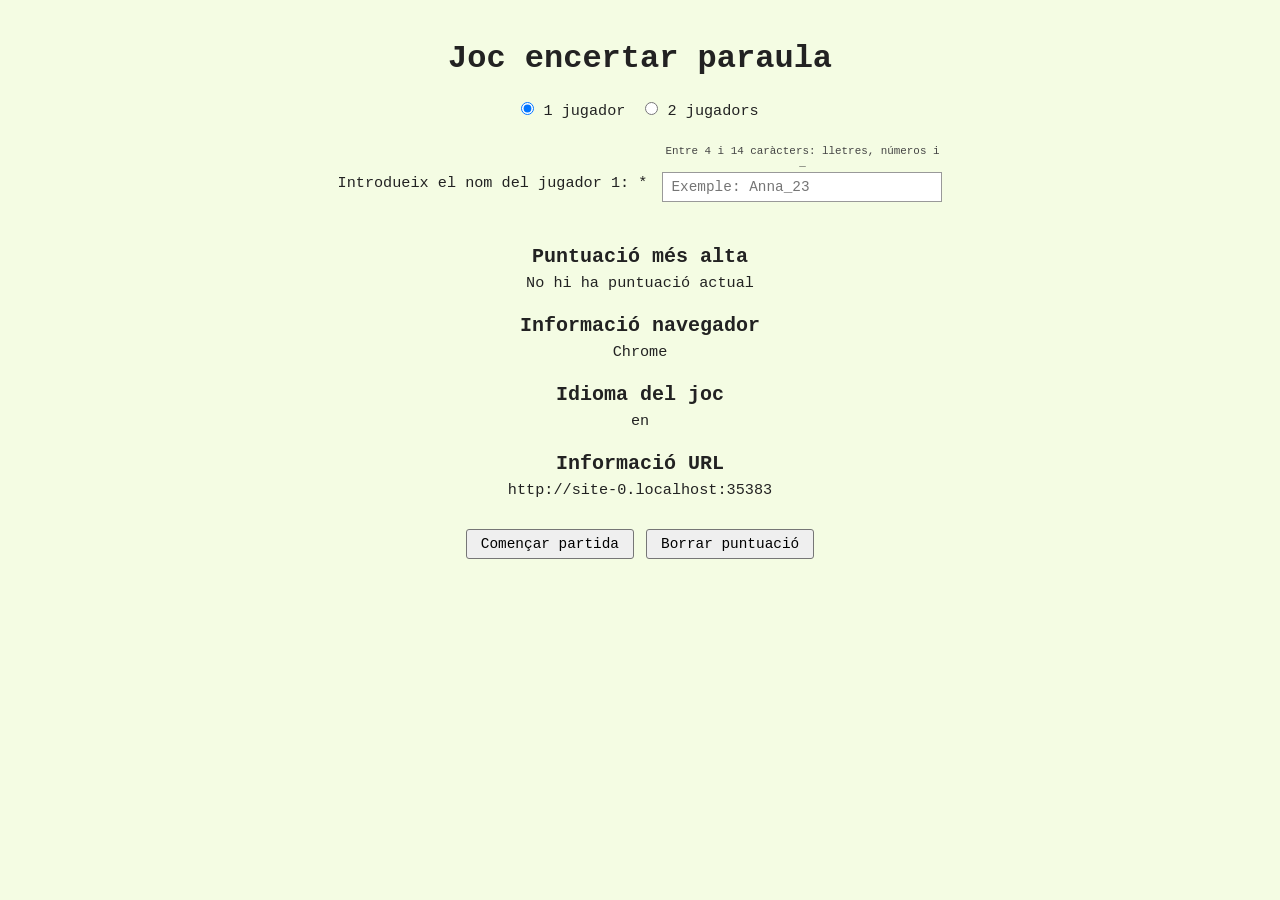
<file: index.html>
<!DOCTYPE html>
<html lang="ca">
<head>
    <meta charset="UTF-8">
    <meta name="viewport" content="width=device-width, initial-scale=1.0">
    <title>Joc encertar paraula</title>
    <link rel="stylesheet" href="css/styles.css">
    <script src="js/index.js" defer></script>
</head>
<body class="pagina-inicial">

    <main class="contenedor-inicial">
        <h1>Joc encertar paraula</h1>

        <!-- Selección de 1 o 2 jugadores -->
        <div class="seleccion-jugadores">
            <label>
                <input type="radio" name="numJugadors" id="radio-1j" value="1" checked> 1 jugador
            </label>
            <label>
                <input type="radio" name="numJugadors" id="radio-2j" value="2"> 2 jugadors
            </label>
        </div>

        <!-- Formulario Jugador 1 -->
        <div class="grupo-input" id="contenedor-j1">
            <label for="nom-j1">Introdueix el nom del jugador 1: *</label>
            <div class="input-wrapper">
                <span class="ayuda-input">Entre 4 i 14 caràcters: lletres, números i _</span>
                <input type="text" id="nom-j1" placeholder="Exemple: Anna_23">
                <span class="mensaje-validacion" id="msg-j1"></span>
            </div>
        </div>

        <!-- Formulario Jugador 2 (Oculto por defecto mediante la clase 'oculto') -->
        <div class="grupo-input oculto" id="contenedor-j2">
            <label for="nom-j2">Introdueix el nom del jugador 2: *</label>
            <div class="input-wrapper">
                <span class="ayuda-input">Entre 4 i 14 caràcters: lletres, números i _</span>
                <input type="text" id="nom-j2" placeholder="Exemple: Pau_07">
                <span class="mensaje-validacion" id="msg-j2"></span>
            </div>
        </div>

        <!-- Información del sistema y LocalStorage -->
        <section class="info-sistema">
            <div class="bloque-info">
                <h2>Puntuació més alta</h2>
                <p id="info-puntuacio">No hi ha puntuació actual</p>
            </div>

            <div class="bloque-info">
                <h2>Informació navegador</h2>
                <p id="info-navegador">Carregant...</p>
            </div>

            <div class="bloque-info">
                <h2>Idioma del joc</h2>
                <p id="info-idioma">Carregant...</p>
            </div>

            <div class="bloque-info">
                <h2>Informació URL</h2>
                <p id="info-url">Carregant...</p>
            </div>
        </section>

        <!-- Botones de acción -->
        <div class="botones-inicio">
            <button type="button" id="btn-comencar-inici">Començar partida</button>
            <button type="button" id="btn-borrar-puntuacio">Borrar puntuació</button>
        </div>
    </main>

</body>
</html>
</file>
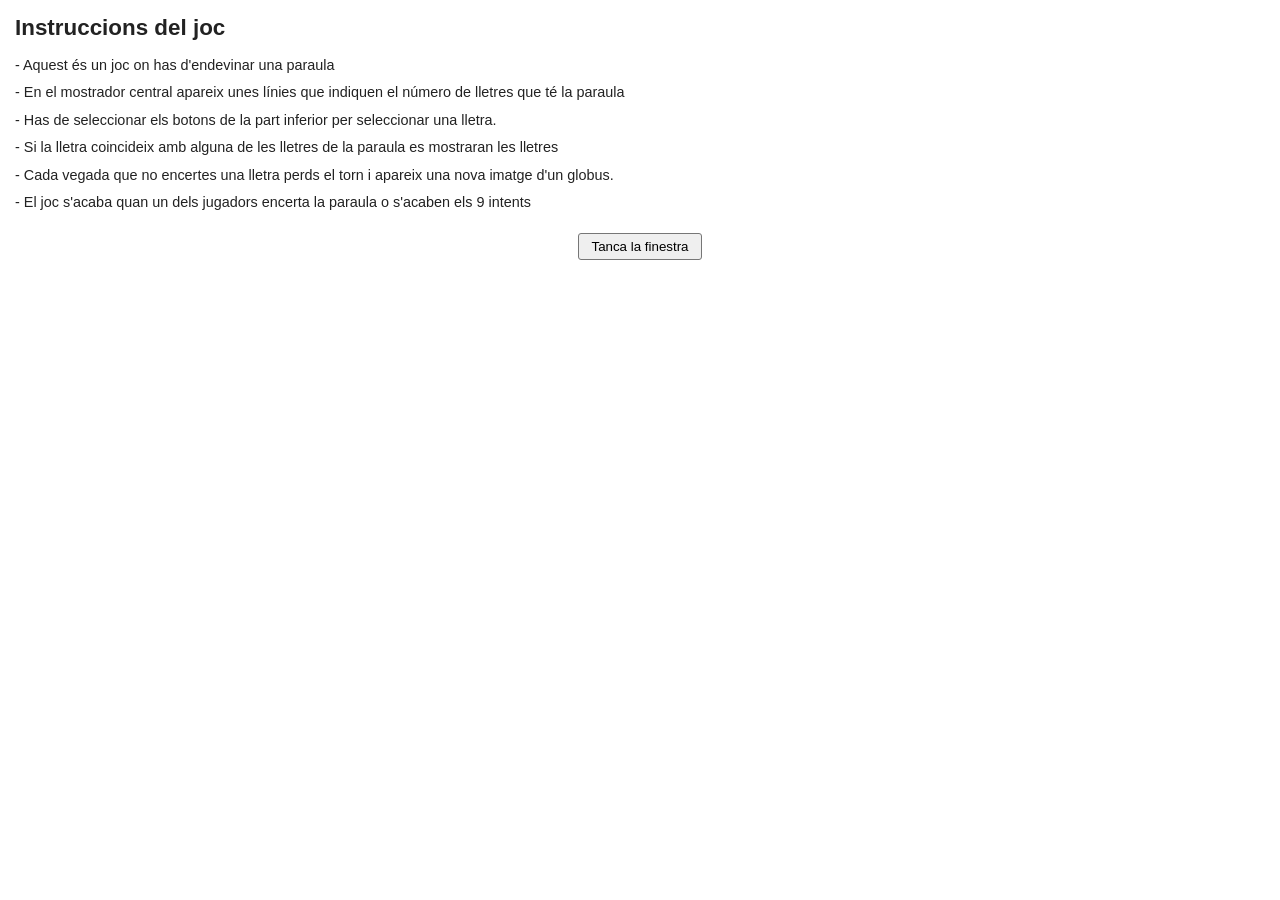
<file: html/instruccions.html>
<!DOCTYPE html>
<html lang="ca">
<head>
    <meta charset="UTF-8">
    <meta name="viewport" content="width=device-width, initial-scale=1.0">
    <title>Instruccions del Joc</title>
    <link rel="stylesheet" href="../css/styles.css">
</head>
<body class="pagina-instruccions">

    <main class="contenedor-instruccions">
        <h1>Instruccions del joc</h1>
        
        <ul class="lista-instruccions">
            <li>- Aquest és un joc on has d'endevinar una paraula</li>
            <li>- En el mostrador central apareix unes línies que indiquen el número de lletres que té la paraula</li>
            <li>- Has de seleccionar els botons de la part inferior per seleccionar una lletra.</li>
            <li>- Si la lletra coincideix amb alguna de les lletres de la paraula es mostraran les lletres</li>
            <li>- Cada vegada que no encertes una lletra perds el torn i apareix una nova imatge d'un globus.</li>
            <li>- El joc s'acaba quan un dels jugadors encerta la paraula o s'acaben els 9 intents</li>
        </ul>

        <div class="centro">
            <!-- Puedes añadir el evento click desde un script externo o compartir joc.js -->
            <button type="button" id="btn-tancar-finestra" onclick="window.close()">Tanca la finestra</button>
        </div>
    </main>

</body>
</html>
</file>
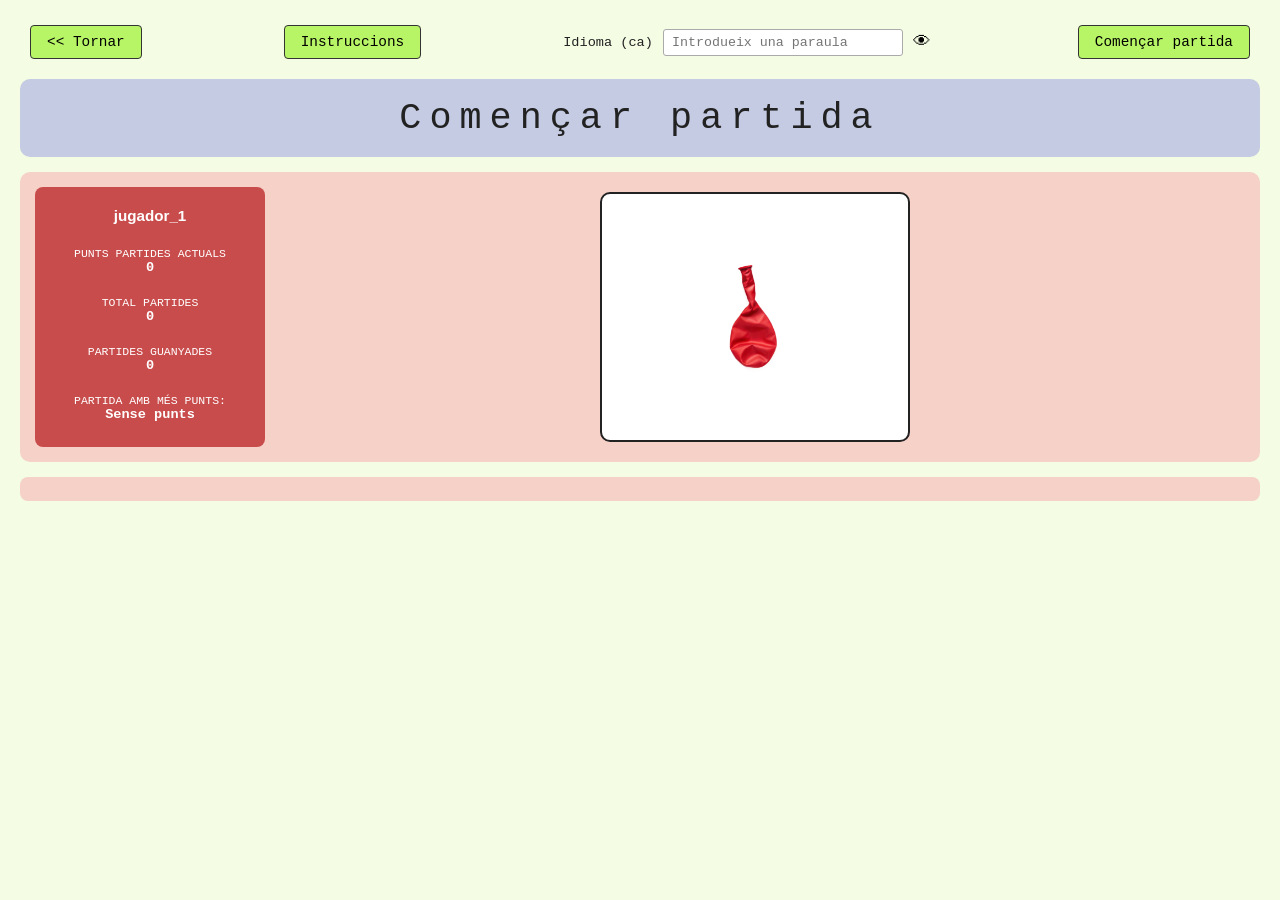
<file: html/joc.html>
<!DOCTYPE html>
<html lang="ca">
<head>
    <meta charset="UTF-8">
    <meta name="viewport" content="width=device-width, initial-scale=1.0">
    <title id="titol-pagina">jugador (0)</title>
    <link rel="stylesheet" href="../css/styles.css">
    <script src="../js/joc.js" defer></script>
</head>
<body class="pagina-joc">

    <!-- 1. CAPÇALERA -->
    <header class="capcalera-joc">
        <button type="button" id="btn-tornar" class="btn-verde">&lt;&lt; Tornar</button>
        <button type="button" id="btn-instruccions" class="btn-verde">Instruccions</button>

        <div class="control-paraula">
            <span id="idioma-joc">Idioma (ca)</span>
            <div class="input-ojo">
                <input type="password" id="input-paraula" placeholder="Introdueix una paraula">
                <button type="button" id="btn-ull" class="btn-icono" title="Mostrar/Ocultar paraula">&#128065;</button>
            </div>
        </div>

        <button type="button" id="btn-comencar-partida" class="btn-verde">Començar partida</button>
    </header>

    <!-- 2. PART DE LA PARAULA SECRETA -->
    <!-- Añade las clases 'victoria' o 'derrota' desde JS para cambiar el fondo a verde o rojo -->
    <section id="mostrador-paraula" class="mostrador-paraula">
        Començar partida
    </section>

    <!-- 3. PART DE LA INFORMACIÓ I PISTES -->
    <section class="zona-central">
        
        <!-- Bloque Jugador 1 (Por defecto en rojo/inactivo o verde según el turno) -->
        <aside id="panel-j1" class="panel-jugador jugador-inactivo">
            <h3 id="nom-panel-j1">jugador_1</h3>
            
            <div class="stat-grupo">
                <p class="stat-titulo">PUNTS PARTIDES ACTUALS</p>
                <p id="punts-j1" class="stat-valor">0</p>
            </div>

            <div class="stat-grupo">
                <p class="stat-titulo">TOTAL PARTIDES</p>
                <p id="total-j1" class="stat-valor">0</p>
            </div>

            <div class="stat-grupo">
                <p class="stat-titulo">PARTIDES GUANYADES</p>
                <p id="guanyades-j1" class="stat-valor">0</p>
            </div>

            <div class="stat-grupo">
                <p class="stat-titulo">PARTIDA AMB MÉS PUNTS:</p>
                <p id="record-j1" class="stat-valor">Sense punts</p>
            </div>
        </aside>

        <!-- Bloque Imagen del Globo -->
        <div class="contenedor-globus">
            <div class="marco-globus">
                <!-- Cambia el src desde JS según los fallos -->
                <img id="img-globus" src="../img/img_0.png" alt="Estat del globus">
            </div>
        </div>

        <!-- Bloque Jugador 2 (Oculto en modo 1 jugador, quitar clase 'oculto' en multijugador) -->
        <aside id="panel-j2" class="panel-jugador jugador-inactivo oculto">
            <h3 id="nom-panel-j2">jugador_2</h3>
            
            <div class="stat-grupo">
                <p class="stat-titulo">PUNTS PARTIDES ACTUALS</p>
                <p id="punts-j2" class="stat-valor">0</p>
            </div>

            <div class="stat-grupo">
                <p class="stat-titulo">TOTAL PARTIDES</p>
                <p id="total-j2" class="stat-valor">0</p>
            </div>

            <div class="stat-grupo">
                <p class="stat-titulo">PARTIDES GUANYADES</p>
                <p id="guanyades-j2" class="stat-valor">0</p>
            </div>

            <div class="stat-grupo">
                <p class="stat-titulo">PARTIDA AMB MÉS PUNTS:</p>
                <p id="record-j2" class="stat-valor">Sense punts</p>
            </div>
        </aside>

    </section>

    <!-- 4. PART DELS BOTONS (Generar con document.createElement('button') dentro de este div) -->
    <section id="contenedor-lletres" class="contenedor-lletres">
        <!-- Tus botones generados por JS irán aquí -->
    </section>

    <!-- MODAL DE ERRORES (Usar dialog.showModal() y dialog.close() en JS) -->
    <dialog id="modal-error" class="modal-error">
        <p id="texto-modal-error">Has d'afegir una paraula per poder començar a jugar</p>
        <button type="button" id="btn-tancar-modal">Tancar</button>
    </dialog>

</body>
</html>
</file>
<file: css/styles.css>
/* =========================================
   ESTILOS GENERALES Y RESET
   ========================================= */
* {
    box-sizing: border-box;
    margin: 0;
    padding: 0;
}

body {
    font-family: 'Courier New', Courier, monospace;
    background-color: #f4fce3; /* Color por defecto (se sobreescribirá por JS según el navegador) */
    color: #222;
    padding: 20px;
}

.oculto {
    display: none !important;
}

button {
    font-family: inherit;
    cursor: pointer;
}

button:disabled {
    cursor: not-allowed;
    opacity: 0.6;
}

/* =========================================
   PÁGINA INICIAL (index.html)
   ========================================= */
.contenedor-inicial {
    max-width: 650px;
    margin: 20px auto;
    text-align: center;
}

.contenedor-inicial h1 {
    font-size: 2rem;
    margin-bottom: 25px;
    font-weight: bold;
}

.seleccion-jugadores {
    margin-bottom: 25px;
    font-size: 0.95rem;
    display: flex;
    justify-content: center;
    gap: 20px;
}

.grupo-input {
    display: flex;
    justify-content: center;
    align-items: center;
    gap: 15px;
    margin-bottom: 25px;
}

.grupo-input label {
    font-size: 0.95rem;
}

.input-wrapper {
    display: flex;
    flex-direction: column;
    align-items: flex-start;
    width: 280px;
}

.ayuda-input {
    font-size: 0.68rem;
    color: #444;
    margin-bottom: 3px;
}

.input-wrapper input {
    width: 100%;
    padding: 6px 8px;
    font-family: inherit;
    font-size: 0.9rem;
    border: 1px solid #999;
    background-color: #fff;
    outline: none;
}

/* Clases para validación de inputs desde JS */
.input-wrapper input.input-error {
    border: 2px solid #d93025;
}

.input-wrapper input.input-correcto {
    border: 2px solid #2e7d32;
}

.mensaje-validacion {
    font-size: 0.72rem;
    margin-top: 4px;
    min-height: 14px;
    text-align: left;
}

.mensaje-validacion.texto-error {
    color: #d93025;
}

.mensaje-validacion.texto-correcto {
    color: #2e7d32;
}

/* Información del sistema */
.info-sistema {
    margin-top: 20px;
}

.bloque-info {
    margin-bottom: 22px;
}

.bloque-info h2 {
    font-size: 1.25rem;
    margin-bottom: 6px;
}

.bloque-info p {
    font-size: 0.95rem;
}

.botones-inicio {
    margin-top: 30px;
    display: flex;
    justify-content: center;
    gap: 12px;
}

.botones-inicio button {
    padding: 6px 14px;
    background-color: #efefef;
    border: 1px solid #767676;
    border-radius: 3px;
    font-size: 0.9rem;
}

.botones-inicio button:hover {
    background-color: #e0e0e0;
}

/* =========================================
   PÁGINA DEL JUEGO (joc.html)
   ========================================= */
.capcalera-joc {
    display: flex;
    justify-content: space-between;
    align-items: center;
    padding: 5px 10px;
    margin-bottom: 15px;
}

.btn-verde {
    background-color: #b8f566;
    border: 1px solid #333;
    border-radius: 4px;
    padding: 8px 16px;
    font-size: 0.9rem;
}

.btn-verde:hover:not(:disabled) {
    background-color: #a3e052;
}

.control-paraula {
    display: flex;
    align-items: center;
    gap: 10px;
    font-size: 0.85rem;
}

.input-ojo {
    display: flex;
    align-items: center;
    gap: 5px;
}

.input-ojo input {
    padding: 5px 8px;
    width: 240px;
    border: 1px solid #aaa;
    border-radius: 3px;
    font-family: inherit;
}

.btn-icono {
    background: none;
    border: none;
    font-size: 1.1rem;
    padding: 2px 5px;
}

/* 2. Mostrador de la palabra secreta */
.mostrador-paraula {
    background-color: #c5cbe3;
    border-radius: 10px;
    padding: 18px;
    text-align: center;
    font-size: 2.3rem;
    letter-spacing: 8px; /* Espacio entre los guiones/letras */
    margin-bottom: 15px;
    min-height: 75px;
    display: flex;
    justify-content: center;
    align-items: center;
}

/* Estados al ganar o perder la partida */
.mostrador-paraula.victoria {
    background-color: #008000;
    color: #000;
    font-weight: bold;
}

.mostrador-paraula.derrota {
    background-color: #ff0000;
    color: #000;
    font-weight: bold;
}

/* 3. Zona central: Jugadores y Globos */
.zona-central {
    background-color: #f5d1c8;
    border-radius: 10px;
    padding: 15px;
    display: flex;
    justify-content: space-between;
    align-items: stretch;
    min-height: 290px;
    margin-bottom: 15px;
}

.panel-jugador {
    width: 230px;
    border-radius: 8px;
    padding: 12px;
    color: #fff;
    text-align: center;
    display: flex;
    flex-direction: column;
    justify-content: space-around;
}

/* Colores para el turno de los jugadores */
.panel-jugador.jugador-inactivo {
    background-color: #c94c4c; /* Rojo cuando no tiene el turno o en modo 1J */
}

.panel-jugador.jugador-activo {
    background-color: #4c9141; /* Verde cuando le toca el turno en 2J */
}

.panel-jugador h3 {
    font-size: 0.95rem;
    margin-bottom: 8px;
    font-family: Arial, sans-serif;
}

.stat-grupo {
    margin-bottom: 6px;
}

.stat-titulo {
    font-size: 0.72rem;
    text-transform: uppercase;
}

.stat-valor {
    font-size: 0.85rem;
    font-weight: bold;
}

.contenedor-globus {
    flex: 1;
    display: flex;
    justify-content: center;
    align-items: center;
}

.marco-globus {
    background-color: #fff;
    border: 2px solid #222;
    border-radius: 10px;
    width: 310px;
    height: 250px;
    display: flex;
    justify-content: center;
    align-items: center;
    overflow: hidden;
}

.marco-globus img {
    max-width: 90%;
    max-height: 90%;
    object-fit: contain;
}

/* 4. Botones de letras */
.contenedor-lletres {
    background-color: #f5d1c8;
    border-radius: 8px;
    padding: 12px;
    display: flex;
    flex-wrap: wrap;
    justify-content: center;
    gap: 8px;
}

/* Estilo base para los botones que crees con createElement('button') */
.contenedor-lletres button {
    width: 36px;
    height: 36px;
    background-color: #b8f566;
    border: 1px solid #000;
    border-radius: 4px;
    font-weight: bold;
    font-size: 0.9rem;
    text-transform: uppercase;
    color: #000;
}

/* Cuando están deshabilitados (antes de empezar o tras pulsarlos): borde y texto rojo */
.contenedor-lletres button:disabled {
    border: 1px solid #ff0000;
    color: #ff0000;
    opacity: 1; /* Mantiene el color vivo como en el PDF */
}

/* Modal <dialog> */
.modal-error {
    margin: auto;
    padding: 20px 25px;
    border: 2px solid #333;
    border-radius: 6px;
    text-align: center;
    font-family: Arial, sans-serif;
}

.modal-error::backdrop {
    background-color: rgba(0, 0, 0, 0.35);
}

.modal-error p {
    margin-bottom: 15px;
    font-size: 0.95rem;
}

.modal-error button {
    padding: 5px 15px;
    border: 1px solid #333;
    background-color: #eee;
    border-radius: 3px;
}

/* =========================================
   PÁGINA DE INSTRUCCIONES (instruccions.html)
   ========================================= */
.pagina-instruccions {
    background-color: #fff;
    font-family: Arial, sans-serif;
    padding: 15px;
}

.contenedor-instruccions h1 {
    font-size: 1.4rem;
    margin-bottom: 15px;
}

.lista-instruccions {
    list-style: none;
    margin-bottom: 20px;
}

.lista-instruccions li {
    font-size: 0.9rem;
    margin-bottom: 8px;
    line-height: 1.35;
}

.centro {
    text-align: center;
}

#btn-tancar-finestra {
    padding: 5px 12px;
    border: 1px solid #767676;
    background-color: #efefef;
    border-radius: 3px;
}
</file>
